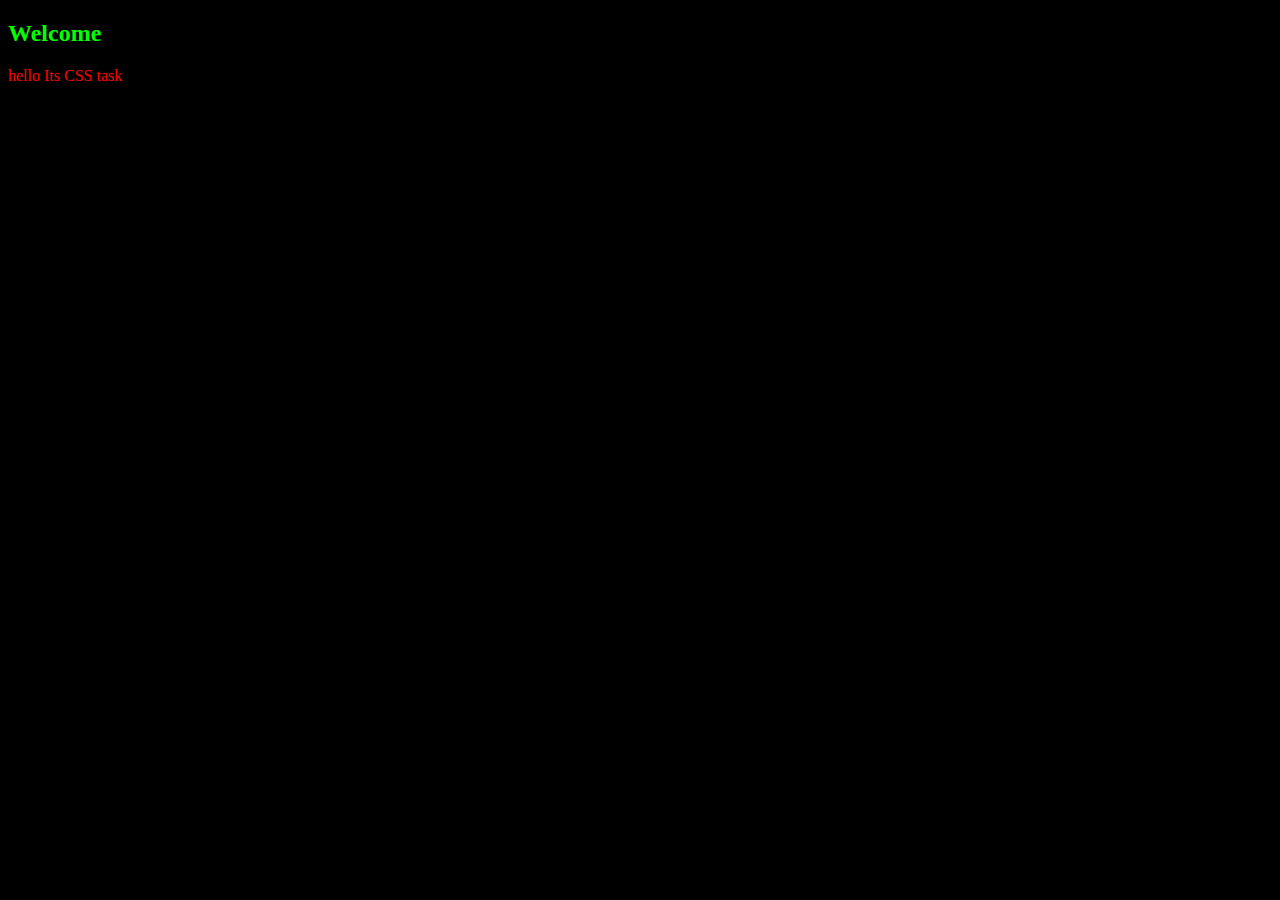
<file: task_1/index.html>
<!DOCTYPE html>
<html lang="en">
<head>
    <meta charset="UTF-8">
    <meta name="viewport" content="width=device-width, initial-scale=1.0">
    <title>Task 1 CSS</title>
    <style>
        body{
            background-color: #000;
        }
        h2{
            color:#00FF00;
        }
        p{
            color: #FF0000;
        }
    </style>
</head>
<body>
    <h2>Welcome </h2>
    <p>
        hello Its CSS task 
    </p>
</body>
</html>
</file>
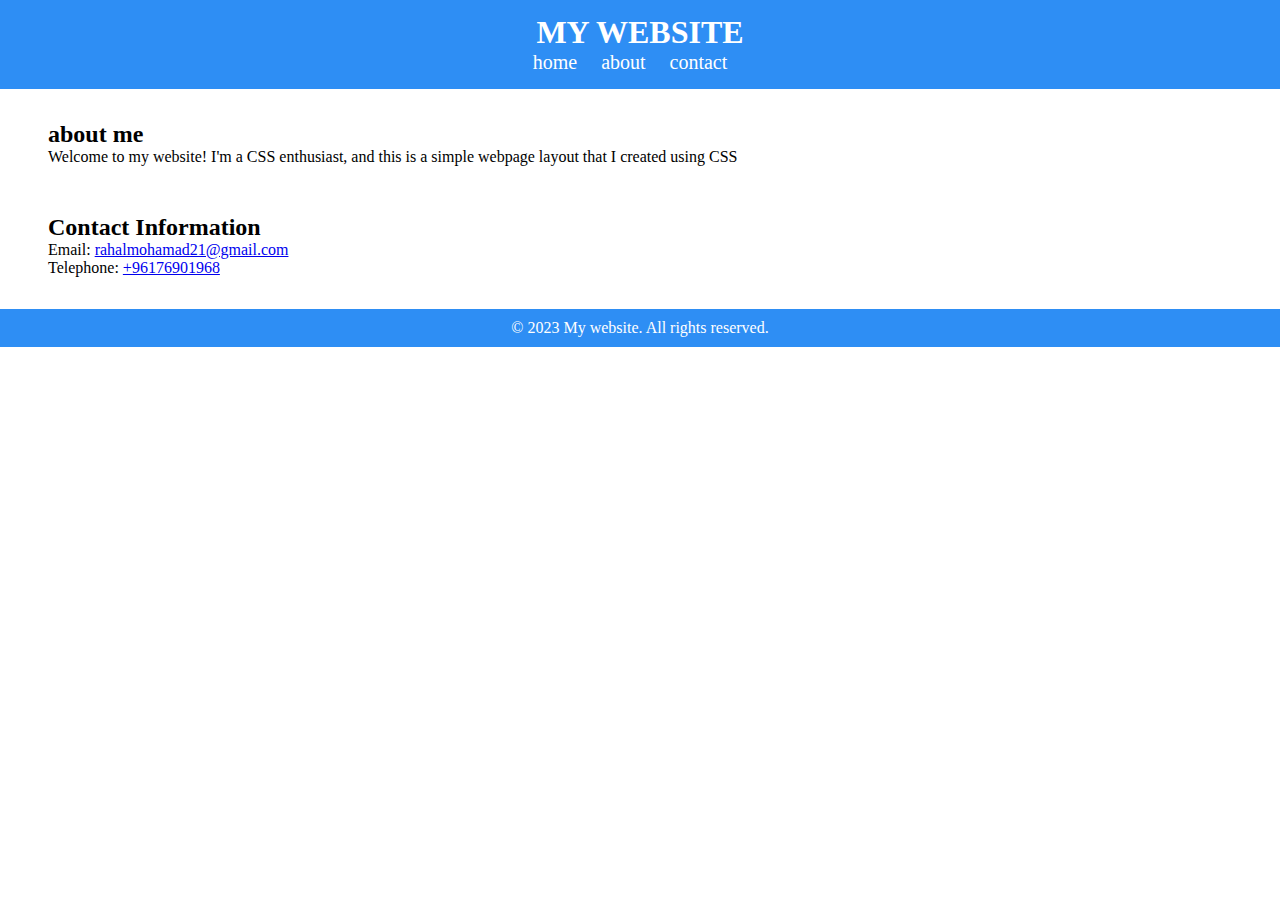
<file: task_2/index.html>
<!DOCTYPE html>
<html lang="en">

<head>
    <meta charset="UTF-8">
    <meta name="viewport" content="width=device-width, initial-scale=1.0">
    <link rel="stylesheet" href="style.css">
    <title>Task 2</title>
</head>

<body>
    <!-- header -->
    <header>
        <h1>MY WEBSITE</h1>
        <ul>
            <li>home</li>
            <li>about</li>
            <li>contact</li>
        </ul>
    </header>
    <!-- end header -->

    <!-- main contact to the page -->
    <main>
        <!-- about -->
        <section class="about">
            <h2>about me</h2>
            <p>Welcome to my website! I'm a CSS enthusiast, and this is a simple webpage layout that I created using CSS
            </p>
        </section>
        <!-- end about -->

        <!-- contact -->
        <section class="contact">
            <h2>Contact Information</h2>
            <p>
                Email: <a href="mailto:rahalmohamad21@gmail.com"> rahalmohamad21@gmail.com</a>
            </p>
            <p>
                Telephone: <a href="tele:+96176901968">+96176901968</a>
            </p>
        </section>
        <!-- end -->
    </main>
    <!-- end main -->

    <!-- footer -->
    <footer>
        <p>&copy; 2023 My website. All rights reserved.</p>
    </footer>
    <!-- end footer -->
</body>

</html>
</file>
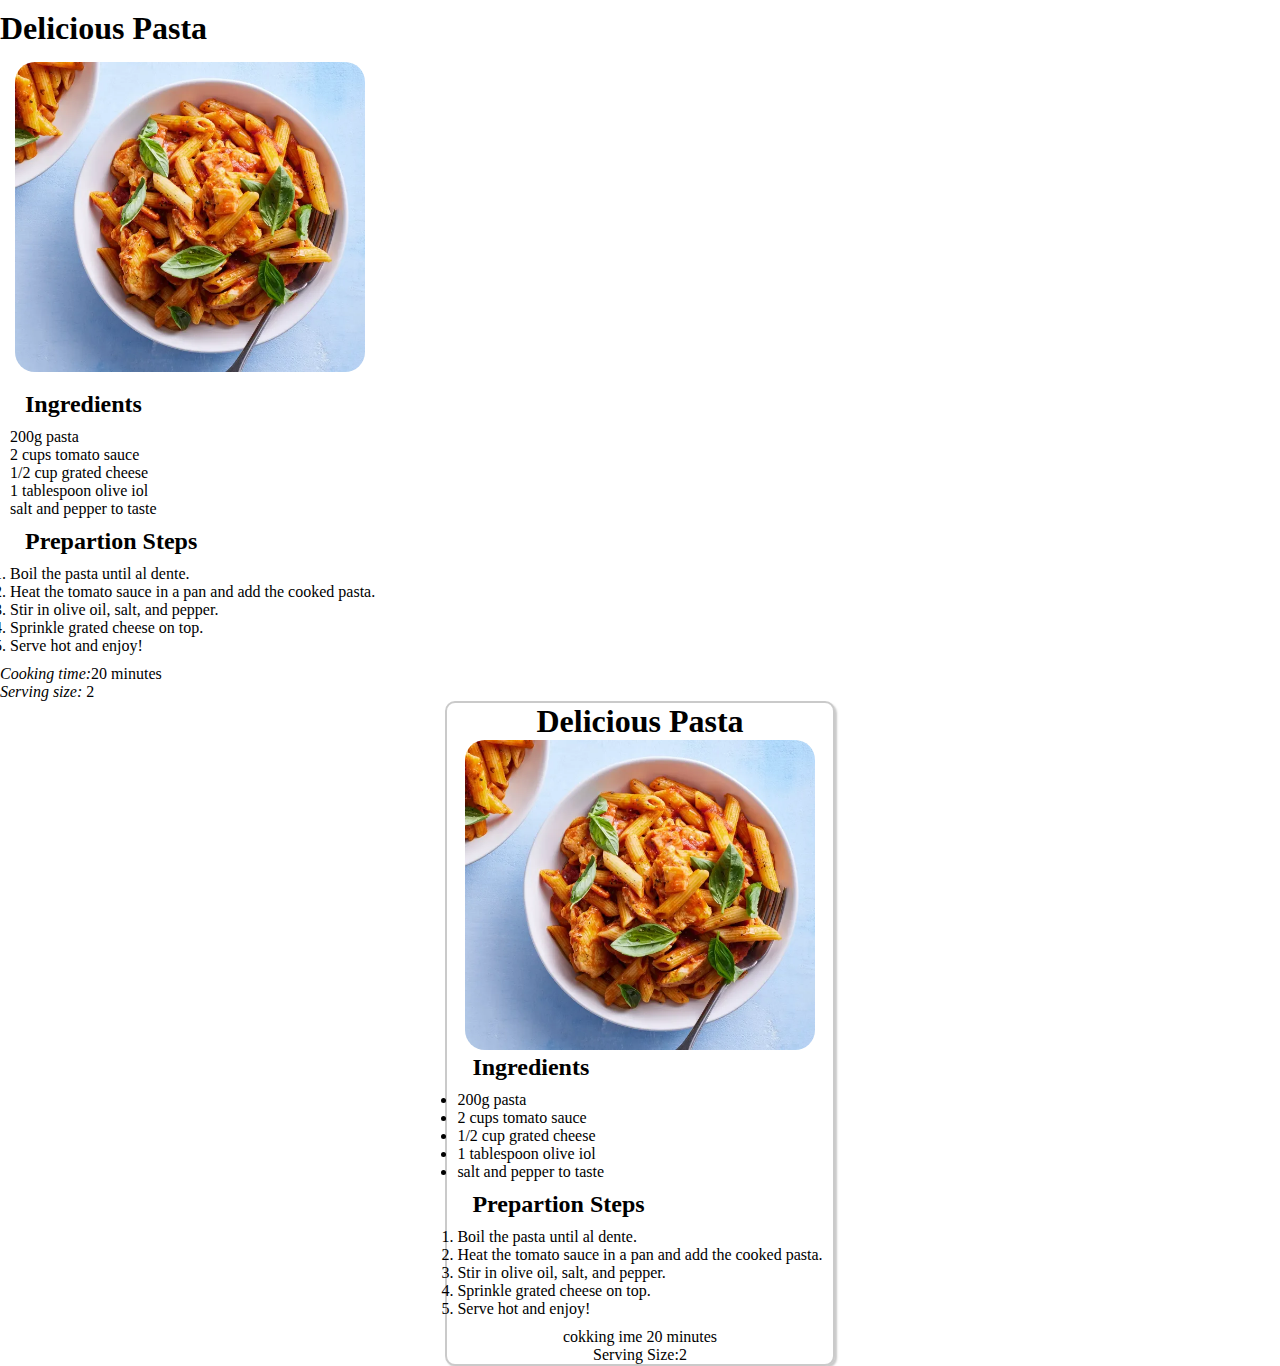
<file: task_3/index.html>
<!DOCTYPE html>
<html lang="en">

<head>
    <meta charset="UTF-8">
    <meta name="viewport" content="width=device-width, initial-scale=1.0">
    <link rel="stylesheet" href="style.css">
    <title>Task 3</title>
</head>

<body>
    <!-- right -->
    <header class="navbar">
        <h1 class="nav-title">Delicious Pasta</h1>
        <div class="image">
        <img src="../images/pasta.png" alt="psta picture">
    </div>
    </header>
    <div class="menu_title">
        <h2 class="sub-title">Ingredients</h2>
        <ul class="items">
            <li class="item-list">200g pasta</li>
            <li class="item-list">2 cups tomato sauce</li>
            <li class="item-list">1/2 cup grated cheese</li>
            <li class="item-list">1 tablespoon olive iol</li>
            <li class="item-list">salt and pepper to taste </li>
        </ul>
    </div>
    <div class="prep">
        <h2 class="sub-title">Prepartion Steps</h2>
        <ol class="pre_menu">
            <li class="pre_items"> Boil the pasta until al dente.</li>
            <li class="pre_items">Heat the tomato sauce in a pan and add the cooked pasta.</li>
            <li class="pre_items">Stir in olive oil, salt, and pepper.</li>
            <li class="pre_items">Sprinkle grated cheese on top.</li>
            <li class="pre_items">Serve hot and enjoy!</li>
        </ol>
    </div>
    <div class="time_c">
        <p class=""><em>Cooking time:</em>20 minutes</p>
        <p class=""><em>Serving size:</em> 2</p>
    </div>
    <!-- end right -->
    <!-- center -->
    <div class="container">
        <div class="center">
            <header class="nav">
                <h1 class="title">Delicious Pasta</h1>
                <img src="../images/pasta.png" alt="psta picture">
            </header>
            <div class="menu-title">
                <h2 class="sub-title">Ingredients</h2>
                <ul class="items">
                    <li class="item-list">200g pasta</li>
                    <li class="item-list">2 cups tomato sauce</li>
                    <li class="item-list">1/2 cup grated cheese</li>
                    <li class="item-list">1 tablespoon olive iol</li>
                    <li class="item-list">salt and pepper to taste </li>
                </ul>
            </div>
            <div class="prep">
                <h2 class="sub-title">Prepartion Steps</h2>
                <ol class="pre_menu">
                    <li class="pre_items"> Boil the pasta until al dente.</li>
                    <li class="pre_items">Heat the tomato sauce in a pan and add the cooked pasta.</li>
                    <li class="pre_items">Stir in olive oil, salt, and pepper.</li>
                    <li class="pre_items">Sprinkle grated cheese on top.</li>
                    <li class="pre_items">Serve hot and enjoy!</li>
                </ol>
            </div>
            <div class="time">
                <p class="cooking">cokking ime 20 minutes</p>
                <p class="ser">Serving Size:2</p>
            </div>
        </div>
    </div>
</body>

</html>
</file>
<file: task_2/style.css>
* {
    padding: 0;
    margin: 0;
    box-sizing: border-box;
}
/*  */
header {
    padding: .9rem;
    text-align: center;
    background-color: #2e8ef4;
    color: white;
}

ul {
    list-style: none;

}

li {
    display: inline-flex;
    margin-right: 20px;
    font-size: 20px;
}

/* end header */
/* main */
main {
    margin: 1rem;
}

section {
    padding: 1rem;
    margin: 1rem;

}

/* ens main */
/* fooer */
footer {
    text-align: center;
    background-color: #2e8ef4;
    color: white;
    padding: 10px;
}

/* end footer */
</file>
<file: task_3/style.css>
*,
*::after,
*::before {
    padding: 0;
    margin: 0;
    box-sizing: border-box;
}


body {
    margin-top: 10px;
}

/* right */
  
  .title {
    text-align: center;
  }
  
  .image {
    width: 400px;
    margin: 15px;
  }
  .sub-title {
    margin-left: 25px;
  }
  
  .list {
    margin-left: 30px;
  }
  
  .text {
    text-align: center;
  }

/* end */

/* center */
.container {
    display: flex;
    justify-content: center;
    align-items: center;
}

.center {
    margin: 0 auto;
    border-radius: 10px;
    box-shadow: 2px 2px 2px #77777763;
    border: 2px solid #77777763;
    width: fit-content;
}

.nav {
    text-align: center;
}

img {
    max-width: 350px;
    border-radius: 20px;
}

.items,
.pre_menu {
    margin: 10px;
}

.time {
    text-align: center;
}

/* end */
</file>
